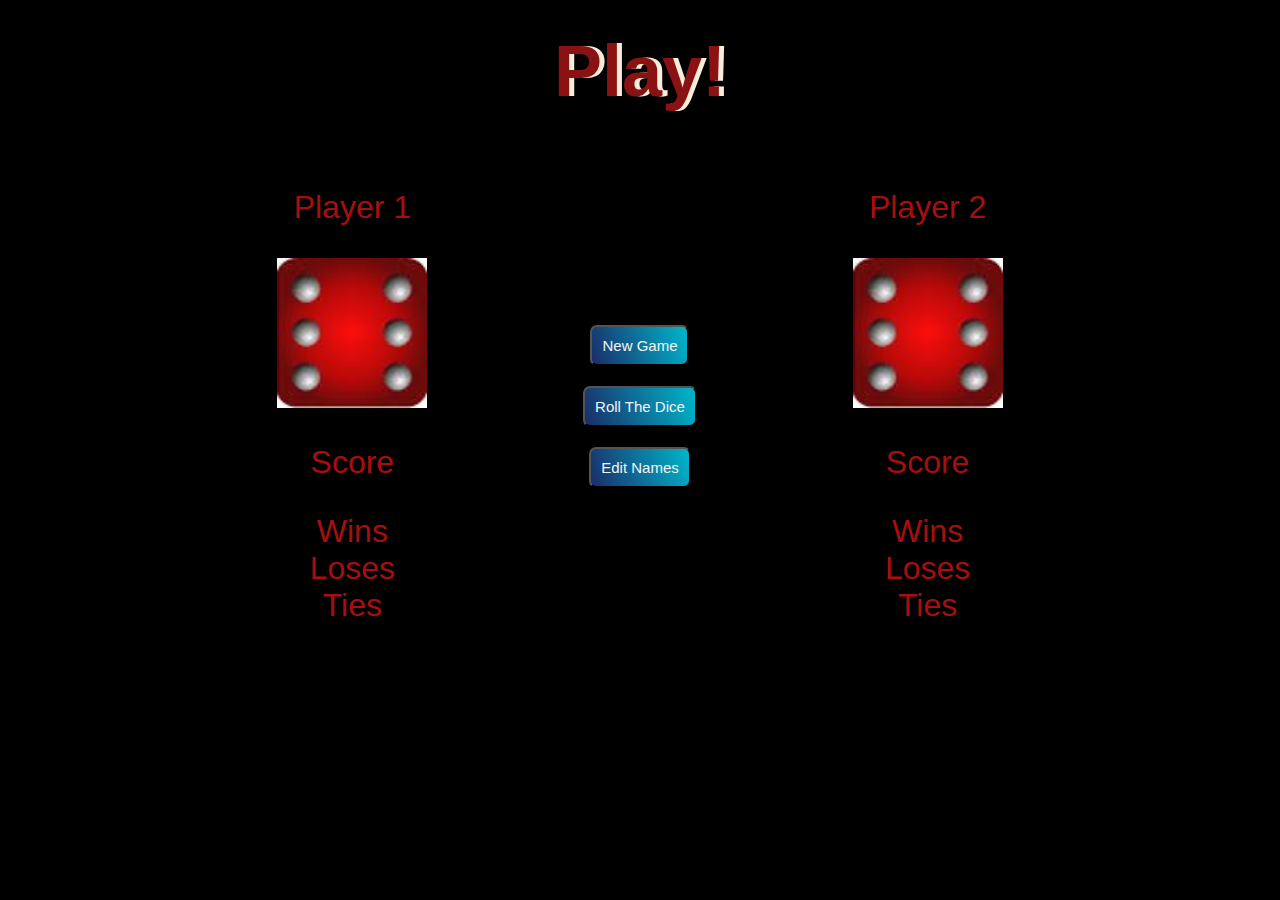
<file: index.html>
<!DOCTYPE html>
<html lang="en">
<head>
    <meta charset="UTF-8">
    <meta name="viewport" content="width=device-width, initial-scale=1.0">
    <title>Dice-game</title>
    <link rel="stylesheet" href="style.css">
</head>
<body>
    <div class="container game-container">
        <h1>Play!</h1>
        <div class="game-area">
            <div class="dice">
                <p class="Player1">Player 1</p>
                <img src="images/dice-6.jpg" alt="dice 6" class="img1">
                <div class="score">
                    <p>Score</p>
                    <p>
                        <span class="winOne">Wins</span>
                        <br> <span class="lossOne">Loses</span>
                        <br> <span class="tieOne">Ties</span>
                    </p>
                </div>
            </div>

            <div class="middle">
                <button type="button" class="btn" onclick="newGame()">New Game</button>
                <button type="button" class="btn" onclick="rollTheDice()">Roll The Dice</button>
                <button type="button" class="btn" onclick="editNames()">Edit Names</button>
            </div>

            <div class="dice">
                <p class="Player2">Player 2</p>
                <img src="images/dice-6.jpg" alt="dice 6" class="img2">
                <div class="score">
                    <p>Score</p>
                    <p>
                        <span class="winTwo">Wins</span>
                        <br> <span class="lossTwo">Loses</span>
                        <br> <span class="tieTwo">Ties</span>
                    </p>
                </div>
            </div>
        </div>
    </div>

    <div class="container endgame-container" style="display: none;">
        <!--Display winner screen-->
    </div>

    <script src="script.js"></script>
</body>
</html>
</file>
<file: style.css>
.container{
    width: 70%;
    margin: auto;
    text-align: center;
    
}


.game-area {
    display: flex;
    justify-content: space-around;
    align-items: center;
    margin-top: 20px;
}

.middle {
    display: flex;
    flex-direction: column;
    align-items: center;
}

.middle .btn {
    margin: 10px 0;
}


.dice{
    text-align: center;
    display: inline-block;
    margin: 15px;
}

body{
    background-color: black;
    margin: 0;
}

h1{
    margin: 30px;
    font-family: 'Franklin Gothic Medium', 'Arial Narrow', Arial, sans-serif;
    text-shadow: 5px 0 rgb(248, 237, 217);
    font-size: 4.5rem;
    color: rgb(139, 18, 18);
    text-align: center;
}
p{
    font-size: 2rem;
    color: rgb(167, 15, 15);
    font-family: Impact, Haettenschweiler, 'Arial Narrow Bold', sans-serif;
}
img{
    width: 150px;
    height: 150px;
}
.btn{
    background: linear-gradient(69.8deg, rgb(25, 49, 108) 2.8%, rgb(1, 179, 201) 97.8%);
    font-family: Arial;
    border-radius: 7px;
    color: rgb(242, 245, 244);
    padding: 10px;
    margin: 30px;
    font-size: 15px;

}

.result{
    color: white;
}

@media (max-width: 400px){

    .container{
        width: 90%;
    }
    
    .game-area {
        display: flex;
        align-items: center;
    }
    
    img{
        width: 70px;
        height: 70px;
    }

    .btn{
        padding: 7px;
        margin: 20px;
        font-size: 10px;
        margin: 20px;
    
    }
    
    p {
       font-size: 1rem; 
    }

    h1{
        font-size: 3rem;
    }
}
</file>
